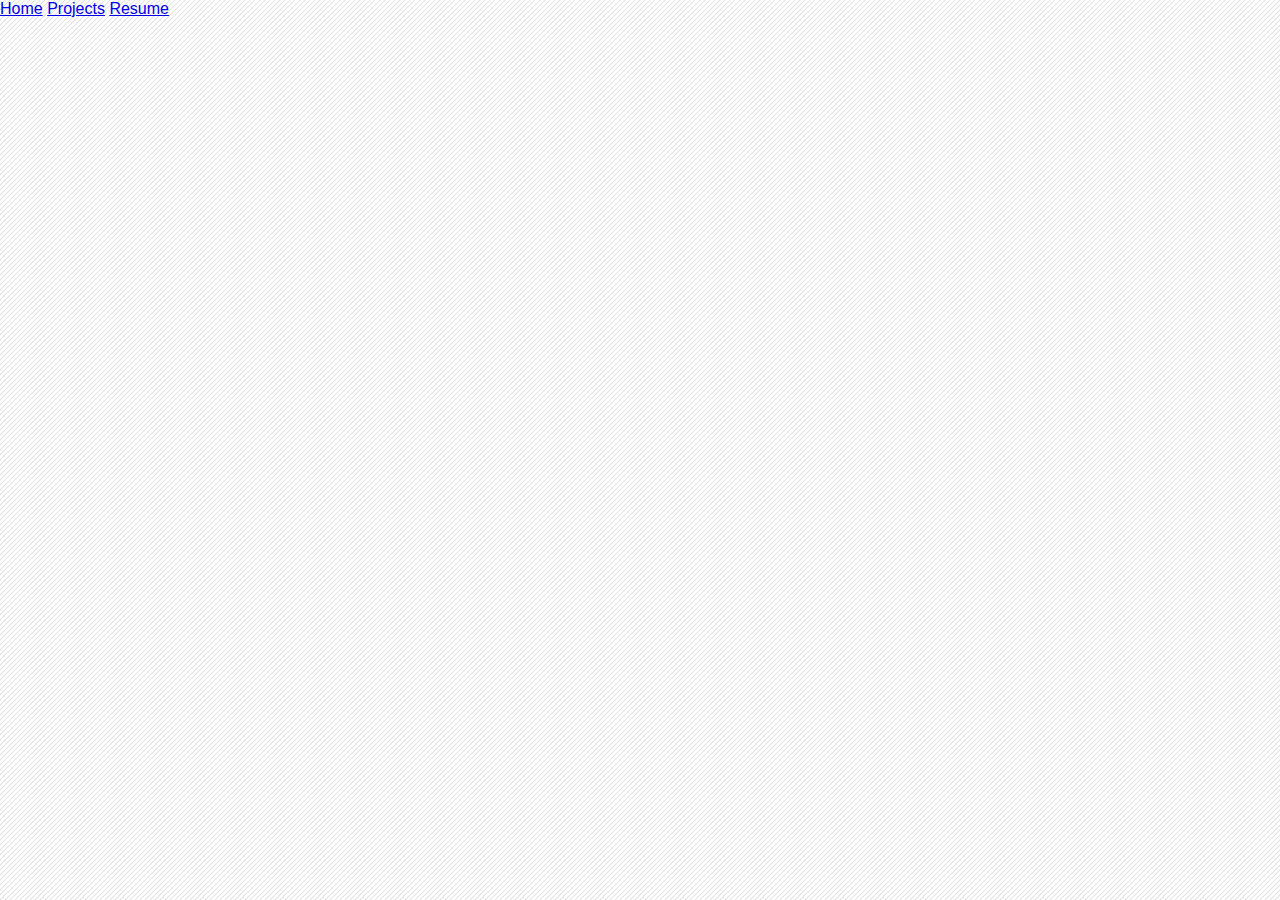
<file: resume.html>
<!DOCTYPE html>
<html>
    <head>
    <meta http-equiv="content-type" content="text/html; charset=UTF-8" />
    <link rel="stylesheet" type="text/css" href="style.css">
    <script>
    </script>
    </head>
  <body>
        <div class="topnav3">
            <a class="#home" href="index.html">Home</a>
            <a href="projects.html">Projects</a>
            <a href="resume.html">Resume</a>
            <a href="javascript:void(0);" class="icon" onclick="myFunction()">
              <i class="fa fa-bars"></i>
            </a>            
      </div>
      <script>
          /* Toggle between adding and removing the "responsive" class to topnav when the user clicks on the icon */
function myFunction() {
var x = document.getElementById("myTopnav");
if (x.className === "topnav3") {
  x.className += " responsive";
} else {
  x.className = "topnav3";
}
}
</script>
  </body>
</html>
</file>
<file: style.css>
html, body{
  margin: 0;
  padding: 0;
}

body {
  font-family: 'Roboto', sans-serif;
  font-weight: 100;
  /*Free Diagonal Lines SVG provided by SVGeez.com - CC 4.0 License - © 2019 Megan Young */
background-color:rgb(255, 255, 255);
fill:rgb(213, 213, 213);
background-size:40px;
background-repeat:repeat;
background-image:url("data:image/svg+xml;charset=utf8,%3Csvg xmlns='http://www.w3.org/2000/svg' viewBox='0 0 500 500' fill-opacity='1' style='enable-background:new 0 0 500 500'%3E%3Cstyle%3E .st2{fill:rgb(213, 213, 213)} %3C/style%3E%3Cg style='display:none'%3E%3Cpath style='display:inline;fill:%23414042' d='M-8.3-5.7h520.7V511H-8.3z' id='Layer_2'/%3E%3C/g%3E%3Cg id='Layer_1'%3E%3Cpath transform='rotate(-45.001 0 .055)' class='st2' d='M-453.7-3.7h907.5v7.5h-907.5z'/%3E%3Cpath transform='rotate(-45.001 31.25 31.306)' class='st2' d='M-422.5 27.6H485v7.5h-907.5z'/%3E%3Cpath transform='rotate(-45.001 62.5 62.556)' class='st2' d='M-391.2 58.8h907.5v7.5h-907.5z'/%3E%3Cpath transform='rotate(-45.001 93.75 93.807)' class='st2' d='M-360 90.1h907.5v7.5H-360z'/%3E%3Cpath transform='rotate(-45.001 125 125.057)' class='st2' d='M-328.7 121.3h907.5v7.5h-907.5z'/%3E%3Cpath transform='rotate(-45.001 156.249 156.308)' class='st2' d='M-297.5 152.6H610v7.5h-907.5z'/%3E%3Cpath transform='rotate(-45.001 187.499 187.558)' class='st2' d='M-266.2 183.8h907.5v7.5h-907.5z'/%3E%3Cpath transform='rotate(-45.001 218.749 218.809)' class='st2' d='M-235 215.1h907.5v7.5H-235z'/%3E%3Cpath transform='rotate(-45.001 249.998 250.06)' class='st2' d='M-203.7 246.3h907.5v7.5h-907.5z'/%3E%3Cpath transform='rotate(-45.001 281.248 281.31)' class='st2' d='M-172.5 277.6H735v7.5h-907.5z'/%3E%3Cpath transform='rotate(-45.001 312.498 312.56)' class='st2' d='M-141.2 308.8h907.5v7.5h-907.5z'/%3E%3Cpath transform='rotate(-45.001 343.748 343.81)' class='st2' d='M-110 340.1h907.5v7.5H-110z'/%3E%3Cpath transform='rotate(-45.001 374.997 375.061)' class='st2' d='M-78.7 371.3h907.5v7.5H-78.7z'/%3E%3Cpath transform='rotate(-45.001 406.247 406.312)' class='st2' d='M-47.5 402.6H860v7.5H-47.5z'/%3E%3Cpath transform='rotate(-45.001 437.497 437.562)' class='st2' d='M-16.2 433.8h907.5v7.5H-16.2z'/%3E%3Cpath transform='rotate(-45.001 468.747 468.813)' class='st2' d='M15 465.1h907.5v7.5H15z'/%3E%3Cpath transform='rotate(-45.001 499.997 500.064)' class='st2' d='M46.3 496.3h907.5v7.5H46.3z'/%3E%3C/g%3E%3C/svg%3E");
  
}
/*containers*/
.container {
  margin: 0 auto;
  max-width: 900px; 
  padding: 0 10px;
}

.container2 {
	margin: 0 auto;
	max-width: 1400px; 
	padding: 0 10px;
  }

.header {
  background: url(images/biswapati-acharya-CkedaqiIToU-unsplash.jpg) no-repeat center center; 
  background-size: cover;
  height: 900px;
  text-align: center; 
  
}
.header .container{
  position: relative;
  top: 200px;
}
.header h1{
  color: white;
  line-height: 100px;
  font-size:80px;
  margin-top: 0;
  margin-bottom: 40px;
  text-transform: uppercase;
  text-shadow: 2px 2px 4px #000000;
  animation-name: expandOpen;
	-webkit-animation-name: expandOpen;	

	animation-duration: 1.2s;	
	-webkit-animation-duration: 1.2s;

	animation-timing-function: ease-out;	
	-webkit-animation-timing-function: ease-out;	

	visibility: visible !important;	
}

#rednametext{
	color:red;
}

@keyframes expandOpen {
	0% {
		transform: scale(1.8);		
	}
	50% {
		transform: scale(0.95);
	}	
	80% {
		transform: scale(1.05);
	}
	90% {
		transform: scale(0.98);
	}	
	100% {
		transform: scale(1);
	}			
}

@-webkit-keyframes expandOpen {
	0% {
		-webkit-transform: scale(1.8);		
	}
	50% {
		-webkit-transform: scale(0.95);
	}	
	80% {
		-webkit-transform: scale(1.05);
	}
	90% {
		-webkit-transform: scale(0.98);
	}	
	100% {
		-webkit-transform: scale(1);
	}					
}

.header h2{
  color:white;
  line-height:100px;
  font-size:20px;
  margin-top: 0;
  margin-bottom: 20px;
  text-transform: uppercase;
  position: relative;
  top: -150px;
  text-shadow: 2px 2px 4px #000000;
  
}

@media (min-width:850px) {
  .header h1 {
    font-size: 120px;
  }
}
.header p {
  color: #fff;
  font-weight: 500;
  letter-spacing: 8px;
  margin-bottom: 40px;
  margin-top: 0;
  text-transform: uppercase; 
  text-shadow: 2px 2px 4px #000000;
  animation-name: expandOpen;
	-webkit-animation-name: expandOpen;	

	animation-duration: 1.2s;	
	-webkit-animation-duration: 1.2s;

	animation-timing-function: ease-out;	
	-webkit-animation-timing-function: ease-out;	

	visibility: visible !important;	
}

@keyframes expandOpen {
	0% {
		transform: scale(1.8);		
	}
	50% {
		transform: scale(0.95);
	}	
	80% {
		transform: scale(1.05);
	}
	90% {
		transform: scale(0.98);
	}	
	100% {
		transform: scale(1);
	}			
}

@-webkit-keyframes expandOpen {
	0% {
		-webkit-transform: scale(1.8);		
	}
	50% {
		-webkit-transform: scale(0.95);
	}	
	80% {
		-webkit-transform: scale(1.05);
	}
	90% {
		-webkit-transform: scale(0.98);
	}	
	100% {
		-webkit-transform: scale(1);
	}					
}

.btn {
  color: #fff;
  background: #000;
  padding: 10px 40px;
  text-decoration: none; 
  transition: background .5s; 
}

.btn:hover{
background-color:rgb(138, 0, 0);
transition: 1s;
}

.main .container {
  margin: 80px auto;
  border: 5px black solid;
  background-color: white;
}

.main img {
  float: left;
  margin: 50px 80px 50px 0;
}

.main2 .container {
  margin: 80px auto;
    position:relative;
  left: 000px;
}

#textelement{
	font-size:15px;
}

/*My Projects*/
#site1{
	position:relative;
	margin-left:100px;
	top:100px;	
}
#site2{
	position:relative;
	margin-left:500px;
	top:62px;
}
#site3{
	position:relative;
	top:22px;
	margin-left:900px;
}
#site4{
	position:relative;
	top:100px;	
	margin-left:100px;
}
#site5{
	position:relative;
	top:62px;
	margin-left:500px;
}
#site6{
	position:relative;
	top:22px;
	margin-left:900px;
}
.row{
	position:relative;
	bottom:0px;
}
.column2 {
	float: left;
	width: 24.0%;
	padding: 30px;
	position:relative;
	left:50px;}

/*my programming experience*/
/* Three image containers (use 25% for four, and 50% for two, etc) */

.column {
  float: left;
  width: 22.53%;
  padding: 5px;
  position:relative;
  left:50px;
  animation-name: bigEntrance;
	-webkit-animation-name: bigEntrance;	

	animation-duration: 1.6s;	
	-webkit-animation-duration: 1.6s;

	animation-timing-function: ease-out;	
	-webkit-animation-timing-function: ease-out;	

	visibility: visible !important;	
}
@keyframes bigEntrance {
	0% {
		transform: scale(0.3) rotate(6deg) translateX(-30%) translateY(30%);
		opacity: 0.2;
	}
	30% {
		transform: scale(1.03) rotate(-2deg) translateX(2%) translateY(-2%);		
		opacity: 1;
	}
	45% {
		transform: scale(0.98) rotate(1deg) translateX(0%) translateY(0%);
		opacity: 1;
	}
	60% {
		transform: scale(1.01) rotate(-1deg) translateX(0%) translateY(0%);		
		opacity: 1;
	}	
	75% {
		transform: scale(0.99) rotate(1deg) translateX(0%) translateY(0%);
		opacity: 1;
	}
	90% {
		transform: scale(1.01) rotate(0deg) translateX(0%) translateY(0%);		
		opacity: 1;
	}	
	100% {
		transform: scale(1) rotate(0deg) translateX(0%) translateY(0%);
		opacity: 1;
	}		
}

@-webkit-keyframes bigEntrance {
	0% {
		-webkit-transform: scale(0.3) rotate(6deg) translateX(-30%) translateY(30%);
		opacity: 0.2;
	}
	30% {
		-webkit-transform: scale(1.03) rotate(-2deg) translateX(2%) translateY(-2%);		
		opacity: 1;
	}
	45% {
		-webkit-transform: scale(0.98) rotate(1deg) translateX(0%) translateY(0%);
		opacity: 1;
	}
	60% {
		-webkit-transform: scale(1.01) rotate(-1deg) translateX(0%) translateY(0%);		
		opacity: 1;
	}	
	75% {
		-webkit-transform: scale(0.99) rotate(1deg) translateX(0%) translateY(0%);
		opacity: 1;
	}
	90% {
		-webkit-transform: scale(1.01) rotate(0deg) translateX(0%) translateY(0%);		
		opacity: 1;
	}	
	100% {
		-webkit-transform: scale(1) rotate(0deg) translateX(0%) translateY(0%);
		opacity: 1;
	}				
}


/* Clear floats after image containers */
.row::after {
  content: "";
  clear: both;
  display: table;
}

.footer { 
  background: #000;
  height: 80px; 
  padding-bottom: 50px;
}

.footer p { 
  color: #fff;
  font-size: 14px;  
  height: 80px; 
  line-height: 80px;
  margin: 0;  
}
/*mobiel media query*/
@media screen and (max-width : 376px) {
	html, body{
		margin: 0;
		padding: 0;
	  }
	  
	  body {
		font-family: 'Roboto', sans-serif;
		font-weight: 100;
		/*Free Diagonal Lines SVG provided by SVGeez.com - CC 4.0 License - © 2019 Megan Young */
	  background-color:rgb(255, 255, 255);
	  fill:rgb(213, 213, 213);
	  background-size:40px;
	  background-repeat:repeat;
	  background-image:url("data:image/svg+xml;charset=utf8,%3Csvg xmlns='http://www.w3.org/2000/svg' viewBox='0 0 500 500' fill-opacity='1' style='enable-background:new 0 0 500 500'%3E%3Cstyle%3E .st2{fill:rgb(213, 213, 213)} %3C/style%3E%3Cg style='display:none'%3E%3Cpath style='display:inline;fill:%23414042' d='M-8.3-5.7h520.7V511H-8.3z' id='Layer_2'/%3E%3C/g%3E%3Cg id='Layer_1'%3E%3Cpath transform='rotate(-45.001 0 .055)' class='st2' d='M-453.7-3.7h907.5v7.5h-907.5z'/%3E%3Cpath transform='rotate(-45.001 31.25 31.306)' class='st2' d='M-422.5 27.6H485v7.5h-907.5z'/%3E%3Cpath transform='rotate(-45.001 62.5 62.556)' class='st2' d='M-391.2 58.8h907.5v7.5h-907.5z'/%3E%3Cpath transform='rotate(-45.001 93.75 93.807)' class='st2' d='M-360 90.1h907.5v7.5H-360z'/%3E%3Cpath transform='rotate(-45.001 125 125.057)' class='st2' d='M-328.7 121.3h907.5v7.5h-907.5z'/%3E%3Cpath transform='rotate(-45.001 156.249 156.308)' class='st2' d='M-297.5 152.6H610v7.5h-907.5z'/%3E%3Cpath transform='rotate(-45.001 187.499 187.558)' class='st2' d='M-266.2 183.8h907.5v7.5h-907.5z'/%3E%3Cpath transform='rotate(-45.001 218.749 218.809)' class='st2' d='M-235 215.1h907.5v7.5H-235z'/%3E%3Cpath transform='rotate(-45.001 249.998 250.06)' class='st2' d='M-203.7 246.3h907.5v7.5h-907.5z'/%3E%3Cpath transform='rotate(-45.001 281.248 281.31)' class='st2' d='M-172.5 277.6H735v7.5h-907.5z'/%3E%3Cpath transform='rotate(-45.001 312.498 312.56)' class='st2' d='M-141.2 308.8h907.5v7.5h-907.5z'/%3E%3Cpath transform='rotate(-45.001 343.748 343.81)' class='st2' d='M-110 340.1h907.5v7.5H-110z'/%3E%3Cpath transform='rotate(-45.001 374.997 375.061)' class='st2' d='M-78.7 371.3h907.5v7.5H-78.7z'/%3E%3Cpath transform='rotate(-45.001 406.247 406.312)' class='st2' d='M-47.5 402.6H860v7.5H-47.5z'/%3E%3Cpath transform='rotate(-45.001 437.497 437.562)' class='st2' d='M-16.2 433.8h907.5v7.5H-16.2z'/%3E%3Cpath transform='rotate(-45.001 468.747 468.813)' class='st2' d='M15 465.1h907.5v7.5H15z'/%3E%3Cpath transform='rotate(-45.001 499.997 500.064)' class='st2' d='M46.3 496.3h907.5v7.5H46.3z'/%3E%3C/g%3E%3C/svg%3E");
		
	  }
	  /*containers*/
	  .container {
		margin: 0 auto;
		max-width: 376px; 
		padding: 0 10px;
	  }
	  
	  .container2 {
		  margin: 0 auto;
		  max-width: 270px; 
		  padding: 0 10px;
		}
	  
	  .header {
		background: url(images/biswapati-acharya-CkedaqiIToU-unsplash.jpg) no-repeat center center; 
		background-size: cover;
		height: 800px;
		text-align: center; 
		
	  }
	  .header .container{
		position: relative;
		top: 200px;
	  }
	  .header h1{
		color: white;
		line-height: 100px;
		font-size:60px;
		margin-top: 0;
		margin-bottom: 40px;
		text-transform: uppercase;
		text-shadow: 2px 2px 4px #000000;
		animation-name: expandOpen;
		  -webkit-animation-name: expandOpen;	
	  
		  animation-duration: 1.2s;	
		  -webkit-animation-duration: 1.2s;
	  
		  animation-timing-function: ease-out;	
		  -webkit-animation-timing-function: ease-out;	
	  
		  visibility: visible !important;	
	  }
	  
	  @keyframes expandOpen {
		  0% {
			  transform: scale(1.8);		
		  }
		  50% {
			  transform: scale(0.95);
		  }	
		  80% {
			  transform: scale(1.05);
		  }
		  90% {
			  transform: scale(0.98);
		  }	
		  100% {
			  transform: scale(1);
		  }			
	  }
	  
	  @-webkit-keyframes expandOpen {
		  0% {
			  -webkit-transform: scale(1.8);		
		  }
		  50% {
			  -webkit-transform: scale(0.95);
		  }	
		  80% {
			  -webkit-transform: scale(1.05);
		  }
		  90% {
			  -webkit-transform: scale(0.98);
		  }	
		  100% {
			  -webkit-transform: scale(1);
		  }					
	  }
	  
	  .header h2{
		color:white;
		line-height:100px;
		font-size:12px;
		margin-top: 0;
		margin-bottom: 20px;
		text-transform: uppercase;
		position: relative;
		right:11px;
		top: -150px;
		text-shadow: 2px 2px 4px #000000;
		
	  }
	  
	  .header p {
		color: rgb(255, 255, 255);
		font-weight: 500;
		letter-spacing: 8px;
		margin-bottom: 40px;
		margin-top: 0;
		text-transform: uppercase; 
		text-shadow: 2px 2px 4px #000000;
		animation-name: expandOpen;
		  -webkit-animation-name: expandOpen;	
	  
		  animation-duration: 1.2s;	
		  -webkit-animation-duration: 1.2s;
	  
		  animation-timing-function: ease-out;	
		  -webkit-animation-timing-function: ease-out;	
	  
		  visibility: visible !important;	
	  }
	  
	  @keyframes expandOpen {
		  0% {
			  transform: scale(1.8);		
		  }
		  50% {
			  transform: scale(0.95);
		  }	
		  80% {
			  transform: scale(1.05);
		  }
		  90% {
			  transform: scale(0.98);
		  }	
		  100% {
			  transform: scale(1);
		  }			
	  }
	  
	  @-webkit-keyframes expandOpen {
		  0% {
			  -webkit-transform: scale(1.8);		
		  }
		  50% {
			  -webkit-transform: scale(0.95);
		  }	
		  80% {
			  -webkit-transform: scale(1.05);
		  }
		  90% {
			  -webkit-transform: scale(0.98);
		  }	
		  100% {
			  -webkit-transform: scale(1);
		  }					
	  }
	  
	  .btn {
		color: #fff;
		background: #000;
		padding: 5px 2px;
		text-decoration: none; 
		transition: background .5s; 
	  }
	  
	  .btn:hover{
	  background-color:rgb(138, 0, 0);
	  transition: 1s;
	  }
	  
	  .main .container {
		margin: 80px auto;
		border: 5px black solid;
		background-color: white;
	  }
	  
	  .main img {
		float: left;
		margin: 0px 80px 50px 0;
	  }
	  
	  .main2 .container {
		margin: 80px auto;
		  position:relative;
		left: 000px;
	  }
	  
	  #textelement{
		  font-size:15px;
	  }
	  
	  /*My Projects*/
	  #site1{
		  position:relative;
		  margin-left:200px;
		  display:none;
	  }
	  #site2{
		  position:relative;
		  margin-left:300px;
		  display:none;

	  }
	  #site3{
		  position:relative;
		  margin-left:500px;
		  display:none;

	  }
	  #site4{
		  position:relative;
		  margin-left:100px;
		  display:none;

	  }
	  #site5{
		  position:relative;
		  margin-left:300px;
		  display:none;

	  }
	  #site6{
		  position:relative;
		  margin-left:500px;
		  display:none;

	  }
	  .row{
		  position:relative;
		  bottom:0px;
	  }
	  .column2 {
		  float: left;
		  width: 50.0%;
		  padding: 50px;
		  position:relative;
		  left:20px;}
	  
	  /* Three image containers (use 25% for four, and 50% for two, etc) */
	  .column {
		float: left;
		width: 53.53%;
		padding: 10px;
		position:relative;
		left:20px;
		animation-name: bigEntrance;
		  -webkit-animation-name: bigEntrance;	
	  
		  animation-duration: 1.6s;	
		  -webkit-animation-duration: 1.6s;
	  
		  animation-timing-function: ease-out;	
		  -webkit-animation-timing-function: ease-out;	
	  
		  visibility: visible !important;	
	  }
	  @keyframes bigEntrance {
		  0% {
			  transform: scale(0.3) rotate(6deg) translateX(-30%) translateY(30%);
			  opacity: 0.2;
		  }
		  30% {
			  transform: scale(1.03) rotate(-2deg) translateX(2%) translateY(-2%);		
			  opacity: 1;
		  }
		  45% {
			  transform: scale(0.98) rotate(1deg) translateX(0%) translateY(0%);
			  opacity: 1;
		  }
		  60% {
			  transform: scale(1.01) rotate(-1deg) translateX(0%) translateY(0%);		
			  opacity: 1;
		  }	
		  75% {
			  transform: scale(0.99) rotate(1deg) translateX(0%) translateY(0%);
			  opacity: 1;
		  }
		  90% {
			  transform: scale(1.01) rotate(0deg) translateX(0%) translateY(0%);		
			  opacity: 1;
		  }	
		  100% {
			  transform: scale(1) rotate(0deg) translateX(0%) translateY(0%);
			  opacity: 1;
		  }		
	  }
	  
	  @-webkit-keyframes bigEntrance {
		  0% {
			  -webkit-transform: scale(0.3) rotate(6deg) translateX(-30%) translateY(30%);
			  opacity: 0.2;
		  }
		  30% {
			  -webkit-transform: scale(1.03) rotate(-2deg) translateX(2%) translateY(-2%);		
			  opacity: 1;
		  }
		  45% {
			  -webkit-transform: scale(0.98) rotate(1deg) translateX(0%) translateY(0%);
			  opacity: 1;
		  }
		  60% {
			  -webkit-transform: scale(1.01) rotate(-1deg) translateX(0%) translateY(0%);		
			  opacity: 1;
		  }	
		  75% {
			  -webkit-transform: scale(0.99) rotate(1deg) translateX(0%) translateY(0%);
			  opacity: 1;
		  }
		  90% {
			  -webkit-transform: scale(1.01) rotate(0deg) translateX(0%) translateY(0%);		
			  opacity: 1;
		  }	
		  100% {
			  -webkit-transform: scale(1) rotate(0deg) translateX(0%) translateY(0%);
			  opacity: 1;
		  }				
	  }
	  
	  
	  /* Clear floats after image containers */
	  .row::after {
		content: "";
		clear: both;
		display: table;
	  }
	  
	  .footer { 
		background: #000;
		height: 80px; 
		padding-bottom: 50px;
	  }
	  
	  .footer p { 
		color: #fff;
		font-size: 14px;  
		height: 80px; 
		line-height: 80px;
		margin: 0;  
	  }
}
/*tablet media query*/
@media screen and (max-width : 768px) {
	html, body{
		margin: 0;
		padding: 0;
	  }
	  
	  body {
		font-family: 'Roboto', sans-serif;
		font-weight: 100;
		/*Free Diagonal Lines SVG provided by SVGeez.com - CC 4.0 License - © 2019 Megan Young */
	  background-color:rgb(255, 255, 255);
	  fill:rgb(213, 213, 213);
	  background-size:40px;
	  background-repeat:repeat;
	  background-image:url("data:image/svg+xml;charset=utf8,%3Csvg xmlns='http://www.w3.org/2000/svg' viewBox='0 0 500 500' fill-opacity='1' style='enable-background:new 0 0 500 500'%3E%3Cstyle%3E .st2{fill:rgb(213, 213, 213)} %3C/style%3E%3Cg style='display:none'%3E%3Cpath style='display:inline;fill:%23414042' d='M-8.3-5.7h520.7V511H-8.3z' id='Layer_2'/%3E%3C/g%3E%3Cg id='Layer_1'%3E%3Cpath transform='rotate(-45.001 0 .055)' class='st2' d='M-453.7-3.7h907.5v7.5h-907.5z'/%3E%3Cpath transform='rotate(-45.001 31.25 31.306)' class='st2' d='M-422.5 27.6H485v7.5h-907.5z'/%3E%3Cpath transform='rotate(-45.001 62.5 62.556)' class='st2' d='M-391.2 58.8h907.5v7.5h-907.5z'/%3E%3Cpath transform='rotate(-45.001 93.75 93.807)' class='st2' d='M-360 90.1h907.5v7.5H-360z'/%3E%3Cpath transform='rotate(-45.001 125 125.057)' class='st2' d='M-328.7 121.3h907.5v7.5h-907.5z'/%3E%3Cpath transform='rotate(-45.001 156.249 156.308)' class='st2' d='M-297.5 152.6H610v7.5h-907.5z'/%3E%3Cpath transform='rotate(-45.001 187.499 187.558)' class='st2' d='M-266.2 183.8h907.5v7.5h-907.5z'/%3E%3Cpath transform='rotate(-45.001 218.749 218.809)' class='st2' d='M-235 215.1h907.5v7.5H-235z'/%3E%3Cpath transform='rotate(-45.001 249.998 250.06)' class='st2' d='M-203.7 246.3h907.5v7.5h-907.5z'/%3E%3Cpath transform='rotate(-45.001 281.248 281.31)' class='st2' d='M-172.5 277.6H735v7.5h-907.5z'/%3E%3Cpath transform='rotate(-45.001 312.498 312.56)' class='st2' d='M-141.2 308.8h907.5v7.5h-907.5z'/%3E%3Cpath transform='rotate(-45.001 343.748 343.81)' class='st2' d='M-110 340.1h907.5v7.5H-110z'/%3E%3Cpath transform='rotate(-45.001 374.997 375.061)' class='st2' d='M-78.7 371.3h907.5v7.5H-78.7z'/%3E%3Cpath transform='rotate(-45.001 406.247 406.312)' class='st2' d='M-47.5 402.6H860v7.5H-47.5z'/%3E%3Cpath transform='rotate(-45.001 437.497 437.562)' class='st2' d='M-16.2 433.8h907.5v7.5H-16.2z'/%3E%3Cpath transform='rotate(-45.001 468.747 468.813)' class='st2' d='M15 465.1h907.5v7.5H15z'/%3E%3Cpath transform='rotate(-45.001 499.997 500.064)' class='st2' d='M46.3 496.3h907.5v7.5H46.3z'/%3E%3C/g%3E%3C/svg%3E");
		
	  }
	  /*containers*/
	  .container {
		margin: 0 auto;
		max-width: 376px; 
		padding: 0 10px;
	  }
	  
	  .container2 {
		  margin: 0 auto;
		  max-width: 270px; 
		  padding: 0 10px;
		}
	  
	  .header {
		background: url(images/biswapati-acharya-CkedaqiIToU-unsplash.jpg) no-repeat center center; 
		background-size: cover;
		height: 800px;
		text-align: center; 
		
	  }
	  .header .container{
		position: relative;
		top: 200px;
	  }
	  .header h1{
		color: white;
		line-height: 100px;
		font-size:60px;
		margin-top: 0;
		margin-bottom: 40px;
		text-transform: uppercase;
		text-shadow: 2px 2px 4px #000000;
		animation-name: expandOpen;
		  -webkit-animation-name: expandOpen;	
	  
		  animation-duration: 1.2s;	
		  -webkit-animation-duration: 1.2s;
	  
		  animation-timing-function: ease-out;	
		  -webkit-animation-timing-function: ease-out;	
	  
		  visibility: visible !important;	
	  }
	  
	  @keyframes expandOpen {
		  0% {
			  transform: scale(1.8);		
		  }
		  50% {
			  transform: scale(0.95);
		  }	
		  80% {
			  transform: scale(1.05);
		  }
		  90% {
			  transform: scale(0.98);
		  }	
		  100% {
			  transform: scale(1);
		  }			
	  }
	  
	  @-webkit-keyframes expandOpen {
		  0% {
			  -webkit-transform: scale(1.8);		
		  }
		  50% {
			  -webkit-transform: scale(0.95);
		  }	
		  80% {
			  -webkit-transform: scale(1.05);
		  }
		  90% {
			  -webkit-transform: scale(0.98);
		  }	
		  100% {
			  -webkit-transform: scale(1);
		  }					
	  }
	  
	  .header h2{
		color:white;
		line-height:100px;
		font-size:12px;
		margin-top: 0;
		margin-bottom: 20px;
		text-transform: uppercase;
		position: relative;
		right:11px;
		top: -150px;
		text-shadow: 2px 2px 4px #000000;
		
	  }
	  
	  .header p {
		color: rgb(255, 255, 255);
		font-weight: 500;
		letter-spacing: 8px;
		margin-bottom: 40px;
		margin-top: 0;
		text-transform: uppercase; 
		text-shadow: 2px 2px 4px #000000;
		animation-name: expandOpen;
		  -webkit-animation-name: expandOpen;	
	  
		  animation-duration: 1.2s;	
		  -webkit-animation-duration: 1.2s;
	  
		  animation-timing-function: ease-out;	
		  -webkit-animation-timing-function: ease-out;	
	  
		  visibility: visible !important;	
	  }
	  
	  @keyframes expandOpen {
		  0% {
			  transform: scale(1.8);		
		  }
		  50% {
			  transform: scale(0.95);
		  }	
		  80% {
			  transform: scale(1.05);
		  }
		  90% {
			  transform: scale(0.98);
		  }	
		  100% {
			  transform: scale(1);
		  }			
	  }
	  
	  @-webkit-keyframes expandOpen {
		  0% {
			  -webkit-transform: scale(1.8);		
		  }
		  50% {
			  -webkit-transform: scale(0.95);
		  }	
		  80% {
			  -webkit-transform: scale(1.05);
		  }
		  90% {
			  -webkit-transform: scale(0.98);
		  }	
		  100% {
			  -webkit-transform: scale(1);
		  }					
	  }
	  
	  .btn {
		color: #fff;
		background: #000;
		padding: 5px 2px;
		text-decoration: none; 
		transition: background .5s; 
	  }
	  
	  .btn:hover{
	  background-color:rgb(138, 0, 0);
	  transition: 1s;
	  }
	  
	  .main .container {
		margin: 80px auto;
		border: 5px black solid;
		background-color: white;
	  }
	  
	  .main img {
		float: left;
		margin: 0px 80px 50px 0;
	  }
	  
	  .main2 .container {
		margin: 80px auto;
		  position:relative;
		left: 000px;
	  }
	  
	  #textelement{
		  font-size:15px;
	  }
	  
	  /*My Projects*/
	  #site1{
		  position:relative;
		  margin-left:200px;
		  display:none;
	  }
	  #site2{
		  position:relative;
		  margin-left:300px;
		  display:none;

	  }
	  #site3{
		  position:relative;
		  margin-left:500px;
		  display:none;

	  }
	  #site4{
		  position:relative;
		  margin-left:100px;
		  display:none;

	  }
	  #site5{
		  position:relative;
		  margin-left:300px;
		  display:none;

	  }
	  #site6{
		  position:relative;
		  margin-left:500px;
		  display:none;

	  }
	  .row{
		  position:relative;
		  bottom:0px;
	  }
	  .column2 {
		  float: left;
		  width: 50.0%;
		  padding: 50px;
		  position:relative;
		  left:20px;}
	  
	  /* Three image containers (use 25% for four, and 50% for two, etc) */
	  .column {
		float: left;
		width: 53.53%;
		padding: 10px;
		position:relative;
		left:20px;
		animation-name: bigEntrance;
		  -webkit-animation-name: bigEntrance;	
	  
		  animation-duration: 1.6s;	
		  -webkit-animation-duration: 1.6s;
	  
		  animation-timing-function: ease-out;	
		  -webkit-animation-timing-function: ease-out;	
	  
		  visibility: visible !important;	
	  }
	  @keyframes bigEntrance {
		  0% {
			  transform: scale(0.3) rotate(6deg) translateX(-30%) translateY(30%);
			  opacity: 0.2;
		  }
		  30% {
			  transform: scale(1.03) rotate(-2deg) translateX(2%) translateY(-2%);		
			  opacity: 1;
		  }
		  45% {
			  transform: scale(0.98) rotate(1deg) translateX(0%) translateY(0%);
			  opacity: 1;
		  }
		  60% {
			  transform: scale(1.01) rotate(-1deg) translateX(0%) translateY(0%);		
			  opacity: 1;
		  }	
		  75% {
			  transform: scale(0.99) rotate(1deg) translateX(0%) translateY(0%);
			  opacity: 1;
		  }
		  90% {
			  transform: scale(1.01) rotate(0deg) translateX(0%) translateY(0%);		
			  opacity: 1;
		  }	
		  100% {
			  transform: scale(1) rotate(0deg) translateX(0%) translateY(0%);
			  opacity: 1;
		  }		
	  }
	  
	  @-webkit-keyframes bigEntrance {
		  0% {
			  -webkit-transform: scale(0.3) rotate(6deg) translateX(-30%) translateY(30%);
			  opacity: 0.2;
		  }
		  30% {
			  -webkit-transform: scale(1.03) rotate(-2deg) translateX(2%) translateY(-2%);		
			  opacity: 1;
		  }
		  45% {
			  -webkit-transform: scale(0.98) rotate(1deg) translateX(0%) translateY(0%);
			  opacity: 1;
		  }
		  60% {
			  -webkit-transform: scale(1.01) rotate(-1deg) translateX(0%) translateY(0%);		
			  opacity: 1;
		  }	
		  75% {
			  -webkit-transform: scale(0.99) rotate(1deg) translateX(0%) translateY(0%);
			  opacity: 1;
		  }
		  90% {
			  -webkit-transform: scale(1.01) rotate(0deg) translateX(0%) translateY(0%);		
			  opacity: 1;
		  }	
		  100% {
			  -webkit-transform: scale(1) rotate(0deg) translateX(0%) translateY(0%);
			  opacity: 1;
		  }				
	  }
	  
	  
	  /* Clear floats after image containers */
	  .row::after {
		content: "";
		clear: both;
		display: table;
	  }
	  
	  .footer { 
		background: #000;
		height: 80px; 
		padding-bottom: 50px;
	  }
	  
	  .footer p { 
		color: #fff;
		font-size: 14px;  
		height: 80px; 
		line-height: 80px;
		margin: 0;  
	  }
}
</file>
